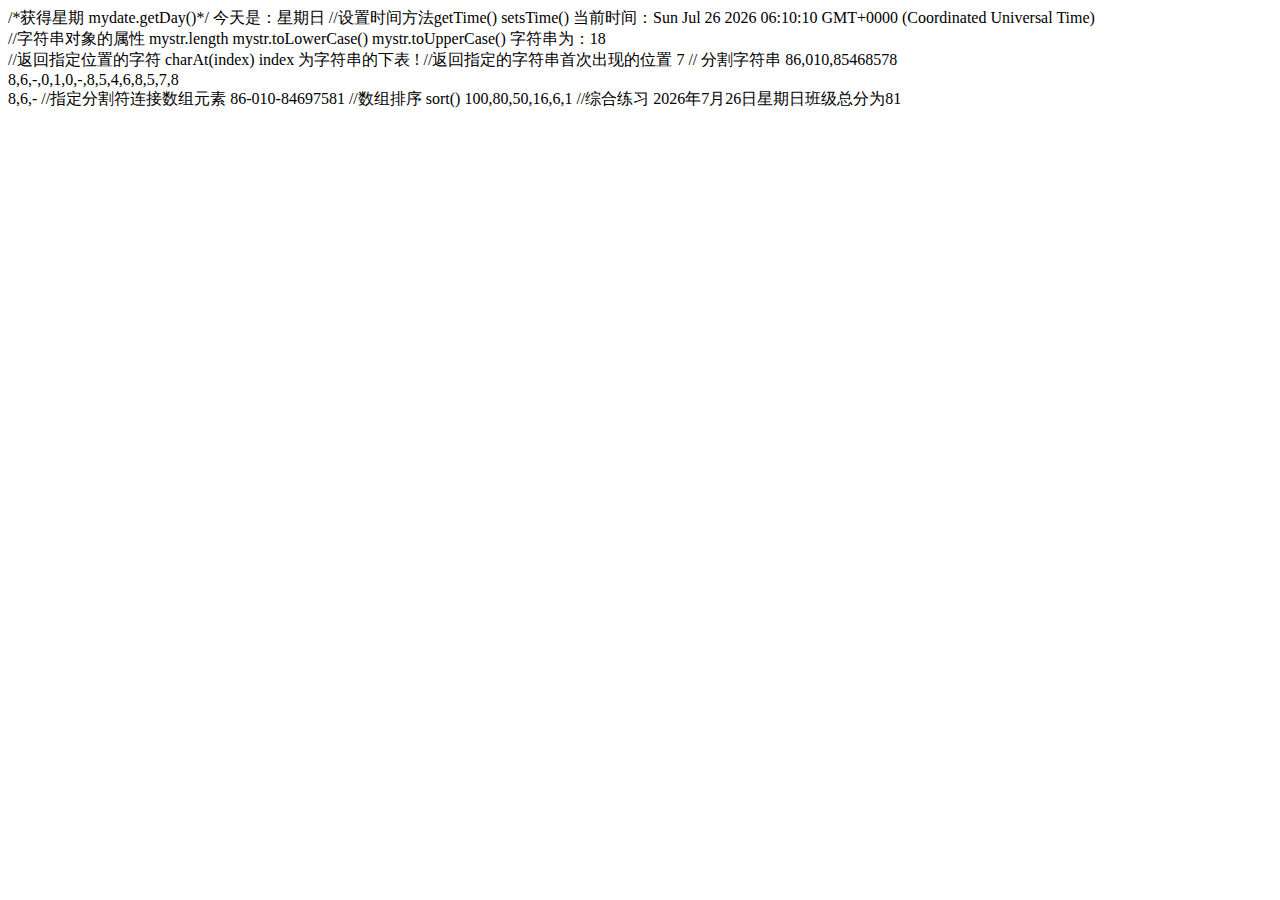
<file: JS_test.html>
/*获得星期 mydate.getDay()*/
<!DOCTYPE HTML>
<html>
<head>
<meta http-equiv="Content-Type" content="text/html; charset=utf-8" />
<title>获得星期</title>
<script type="text/javascript">
  var mydate=new Date();
  var weekday=["星期日","星期一","星期二","星期三","星期四","星期五","星期六"];
  document.write("今天是：" +weekday[mydate.getDay()] );
</script>
</head>
<body>
</body>
</html>


//设置时间方法getTime()  setsTime()

<html>
<head>
<meta http-equiv="Content-Type" content="text/html; charset=utf-8" />
<title>日期对象 </title>
<script type="text/javascript">
 var mydate=new Date();
  document.write("当前时间："+mydate+"<br>");
  mydate.setTime(mydata.getTime() + 2* 60 * 60 * 1000);
  document.write("推迟二小时时间：" + mydate);
</script>
</head>
<body>
</body>
</html>


//字符串对象的属性  mystr.length  mystr.toLowerCase()  mystr.toUpperCase()

<html>
<head>
<meta http-equiv="Content-Type" content="text/html; charset=utf-8" />
<title>string对象 </title>
  <script type="text/javascript">
    var message="I love JavaScript!";
    message=message.toLowerCase();
    var mychar=message.length;
    document.write("字符串为："+mychar+"<br>");
</script>
</head>
<body>
</body>
</html>


//返回指定位置的字符  charAt(index)  index 为字符串的下表

<html>
<head>
<meta http-equiv="Content-Type" content="text/html; charset=utf-8" />
<title>string对象 </title>
  <script type="text/javascript">
  var mystr="I love JavaScript!"
  document.write(mystr.charAt(mystr.length-1) );
</script>
</head>
<body>
</body>
</html>


//返回指定的字符串首次出现的位置
<html>
<head>
<meta http-equiv="Content-Type" content="text/html; charset=utf-8" />
<title>string对象 </title>
<script type="text/javascript">
  var mystr="Hello World!"
  document.write(mystr.indexOf("o",6));
</script>
</head>
<body>
</body>
</html>


// 分割字符串
<html>
<head>
<meta http-equiv="Content-Type" content="text/html; charset=utf-8">
<title>无标题文档</title>
<script type="text/javascript">
var mystr="86-010-85468578";
document.write( mystr.split("-") + "<br />");
document.write( mystr.split("") + "<br />");
document.write( mystr.split("",3));
</script>
</head>
<body>
</body>
</html>


//指定分割符连接数组元素

<html>
<head>
<meta http-equiv="Content-Type" content="text/html; charset=utf-8" />
<title>Array对象 </title>
<script type="text/javascript">
    var myarr1= new Array("86","010")
    var myarr2= new Array("84697581");
   var myarr3= myarr1.concat(myarr2);
document.write(myarr3.join("-"));
</script>
</head>
<body>
</body>
</html>


//数组排序  sort()
<html>
<head>
<meta http-equiv="Content-Type" content="text/html; charset=utf-8" />
<title>Array对象 </title>
<script type="text/javascript">
   function sortNum(a,b) {
    return b-a;
   }
var myarr = new Array("80","16","50","6","100","1");
document.write(myarr.sort(sortNum));
</script>
</head>
<body>
</body>
</html>



//综合练习
<html >
<head>
<meta http-equiv="Content-Type" content="text/html; charset=utf-8" />
<title>系好安全带,准备启航</title>

<script type="text/javascript">

  //通过javascript的日期对象来得到当前的日期，并输出。
  
  var mydate= new Date();
  var myyear=mydate.getFullYear();
  var mymonth=mydate.getMonth()+1;
  var myday =mydate.getDate();
  var sum=0;
  var avg;
var weekday=["星期日","星期一","星期二","星期三","星期四","星期五","星期六"];
document.write(myyear+"年"+mymonth+"月"+myday+"日"+weekday[mydate.getDay()]);
  
  
  //成绩是一长窜的字符串不好处理，找规律后分割放到数组里更好操作哦
  var scoreStr = "小明:87;小花:81;小红:97;小天:76;小张:74;小小:94;小西:90;小伍:76;小迪:64;小曼:76";
  var arr=scoreStr.split(";");  //根据“；”进行分割
        for( var i=0;i<arr.length;i++ ){
             var index=arr[i].indexOf(":"); 
		     sum += parseInt(arr[i].substr(index+1,2));  //将字符串类型转换成整型
        }
      avg=sum/arr.length;
      avg=Math.floor(avg);
  //从数组中将成绩撮出来，然后求和取整，并输出。
  document.write("班级总分为"+avg);
</script>
</head>
<body>
</body>
</html>
</file>
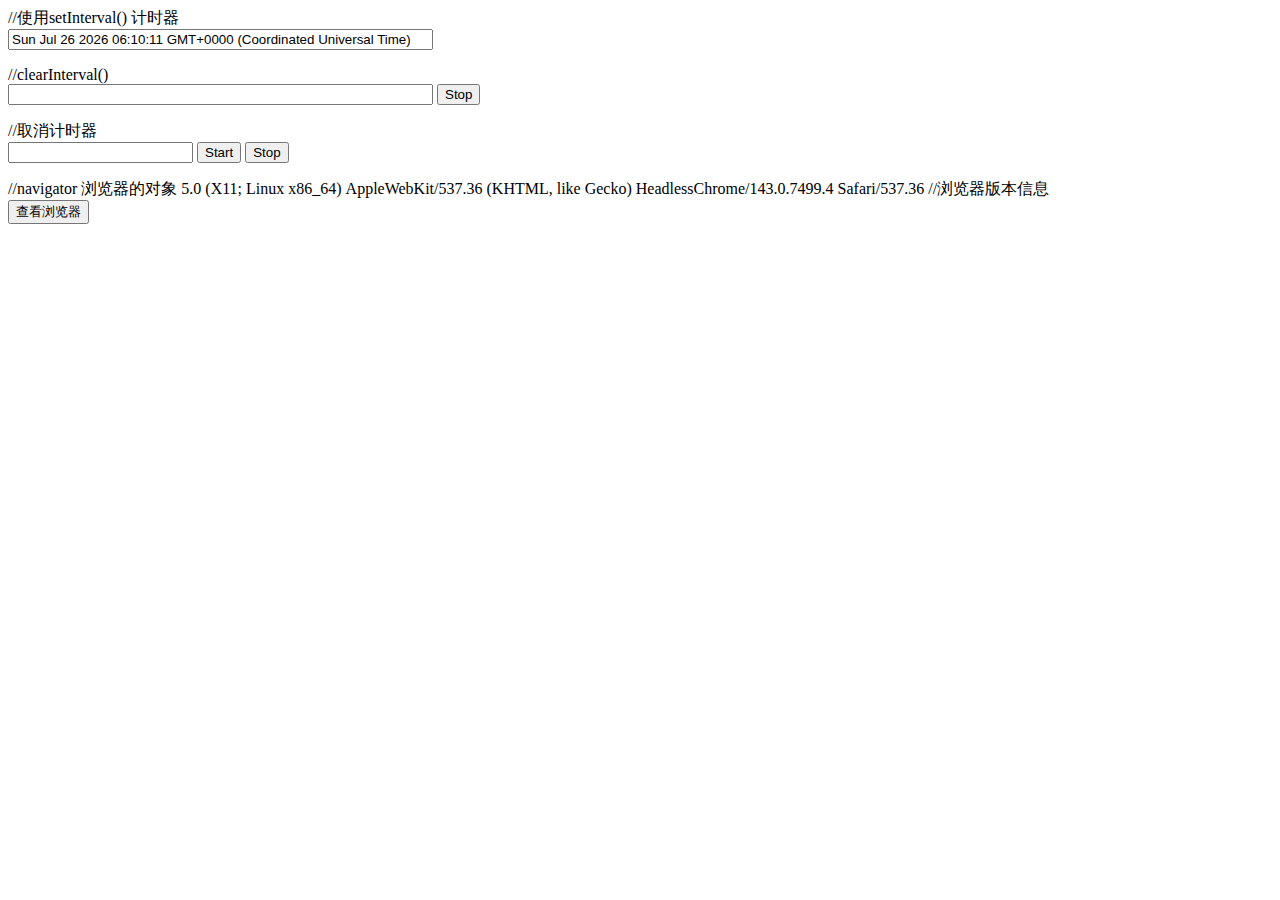
<file: test2.html>
//使用setInterval() 计时器
<html>
<head>
<meta http-equiv="Content-Type" content="text/html; charset=utf-8">
<title>定时器</title>
<script type="text/javascript">
  var attime;
  function clock(){
    var time=new Date();          
    attime=time.getHours()+":"+time.getMinutes()+":"+time.getSeconds();
    document.getElementById("clock").value = attime;
  }
 setInterval(clock,1000); 
</script>
</head>
<body>
<form>
<input type="text" id="clock" size="50"  />
</form>
</body>
</html>


//clearInterval()
<html>
<head>
<meta http-equiv="Content-Type" content="text/html; charset=utf-8">
<title>计时器</title>
<script type="text/javascript">
   function clock(){
      var time=new Date();               	  
      document.getElementById("clock").value = time;
   }
     var i=setInterval("clock()",100);
</script>
</head>
<body>
  <form>
    <input type="text" id="clock" size="50"  />
    <input type="button" value="Stop" onclick="clearInterval(i)" />
  </form>
</body>
</html>


//取消计时器
<html>
<head>
<meta http-equiv="Content-Type" content="text/html; charset=utf-8">
<title>计时器</title>
</head>
<script type="text/javascript">
  var num=0;
  var i;
  function startCount(){
    document.getElementById('count').value=num;
    num=num+1;
    i=setTimeout("startCount()",1000);
  }
  function stopCount(){
  clearTimeout(i);
  }
</script>
</head>
<body>
  <form>
    <input type="text" id="count" />
    <input type="button" value="Start" onclick="startCount()"/>
    <input type="button" value="Stop"  onclick="stopCount()" />
  </form>
</body>
</html>
//navigator  浏览器的对象
<html>
<head>
<meta http-equiv="Content-Type" content="text/html; charset=utf-8">
<title>无标题文档</title>
</head>
<script type="text/javascript">
var a=navigator.appVersion;
  document.write(a);
  
</script>
<body>
</body>
</html>



//浏览器版本信息
<html>
<head>
<meta http-equiv="Content-Type" content="text/html; charset=utf-8">
<title>navigator</title>
<script type="text/javascript">
  function validB(){ 
    var u_agent =navigator.userAgent; 
    var B_name="不是想用的主流浏览器!"; 
    if(u_agent.indexOf("Firefox")>-1){ 
        B_name="Firefox"; 
    }else if(u_agent.indexOf("Chrome")>-1){ 
        B_name="Chrome"; 
    }else if(u_agent.indexOf("MSIE")>-1&&u_agent.indexOf("Trident")>-1){ 
        B_name="IE(8-10)";  
    }
        document.write("浏览器:"+B_name+"<br>");
        document.write("u_agent:"+u_agent+"<br>"); 
  } 
</script>
</head>
<body>
  <form>
     <input type="button" value="查看浏览器"  onclick="validB()" >
  </form>
</body>
</html>
</file>
